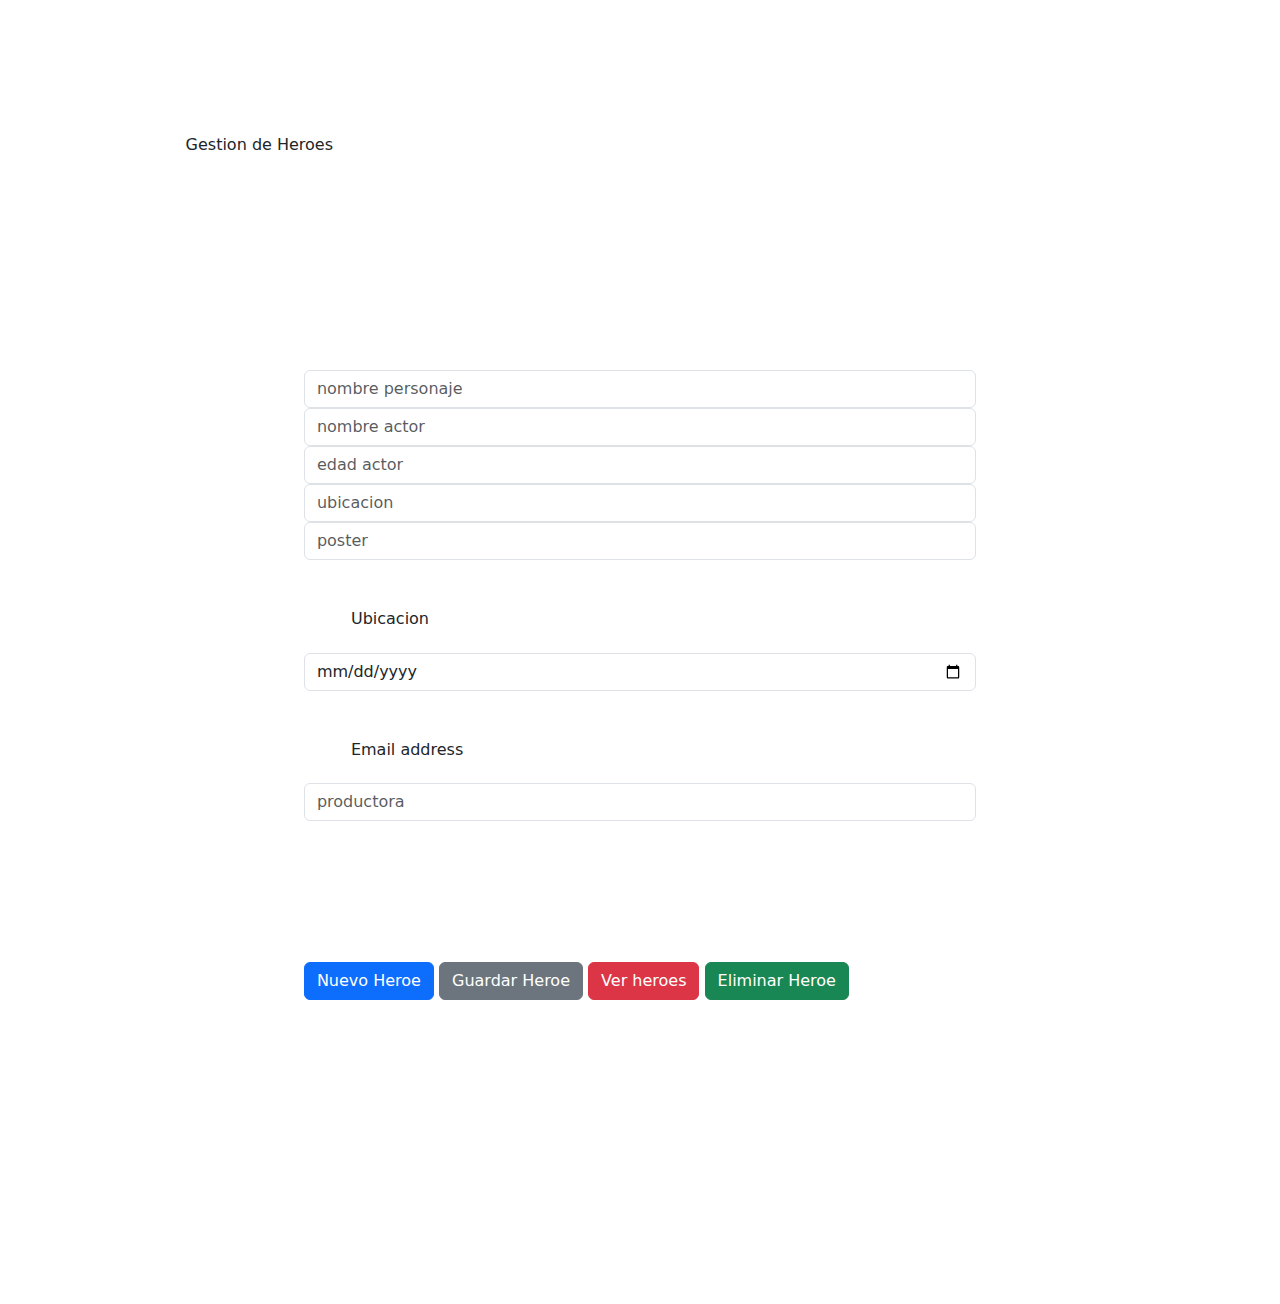
<file: dia11/index.html>
<!DOCTYPE html>
<html lang="en">
    <head>
        <meta charset="UTF-8">
        <meta name="viewport" content="width=device-width, initial-scale=1.0">
        <title>heroes</title>
        <link href="https://cdn.jsdelivr.net/npm/bootstrap@5.3.3/dist/css/bootstrap.min.css" rel="stylesheet" integrity="sha384-QWTKZyjpPEjISv5WaRU9OFeRpok6YctnYmDr5pNlyT2bRjXh0JMhjY6hW+ALEwIH" crossorigin="anonymous">
        <link rel="stylesheet" href="./style.css">
    </head>
    <body>
        <title>Mis Heroes</title>
        <p class="parr">Gestion de Heroes</p>
        <form>
           <div id="grid">
                <div  id="colmna a" >
                    <input type="tex" class="form-control" id="nombre" placeholder="nombre personaje">
                    <input type="text" class="form-control" id="floatingInput" placeholder="nombre actor">
                    <input type="number" class="form-control" id="floatingInput" placeholder="edad actor">
                    <input type="number" class="form-control" id="floatingInput" placeholder="ubicacion">
                    <input type="text" class="form-control" id="floatingInput" placeholder="poster">
                    <label for="dateAppears" class="form-label">Ubicacion</label>
                    <input type="date" class="form-control" name="dateAppears" id="dateAppears">  
                    <label for="exampleFormControlInput1" class="form-label">Email address</label>
                    <input type="email" class="form-control" id="exampleFormControlInput1" placeholder="productora">
                </div> 
                <div  id="colmna b" > </div>
               <section class="botones">
                <button type="button" class="btn btn-primary">Nuevo Heroe</button>
                <button type="button" class="btn btn-secondary">Guardar Heroe</button>
                <button type="button" class="btn btn-danger"> Ver heroes</button>
                <button type="button" class="btn btn-success">Eliminar Heroe</button>
              </section> 
            </div> 
         </div>   
        </form>
   <script src="./script.js"></script>
    </body>
</html>
</file>
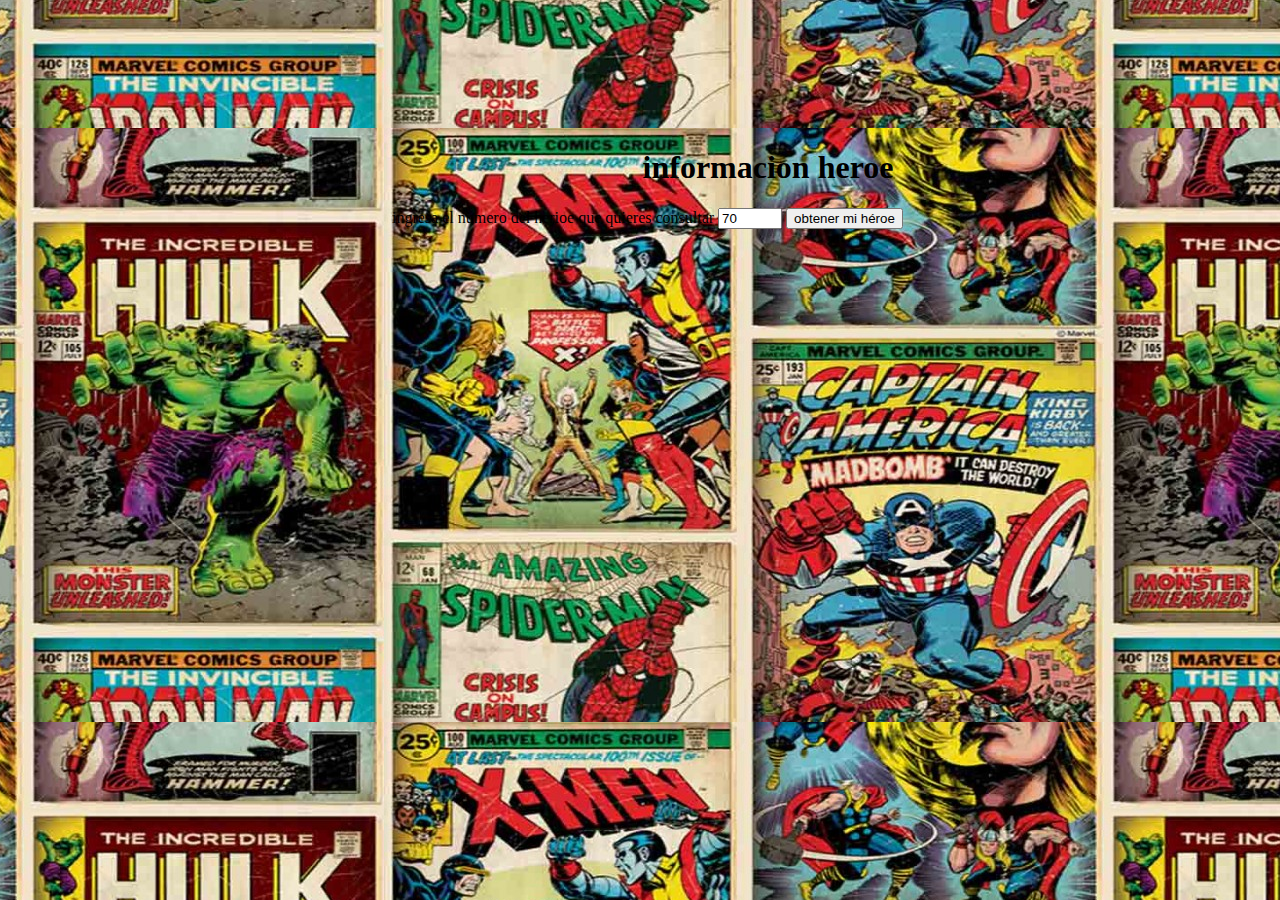
<file: dia6/index.html>
<!DOCTYPE html>
<html lang="en">
<head>
    <meta charset="UTF-8">
    <meta name="viewport" content="width=device-width, initial-scale=1.0">
    <title>Document</title>
    <link rel="stylesheet" href="style.css">
   
</head>
<body>
    <script src="./script.js"></script>
    <h1> informacion heroe</h1>
    <label for=" heroid">ingresa el numero del herioe que quieres consultar</label>
    <input type="number"   id ="heroid" value="70" min="1" max="731">
    <button onclick="fetchSuperHero()">obtener mi héroe</button>
    <div id ="SuperHeroInfo"></div>
</body>
</html>
</file>
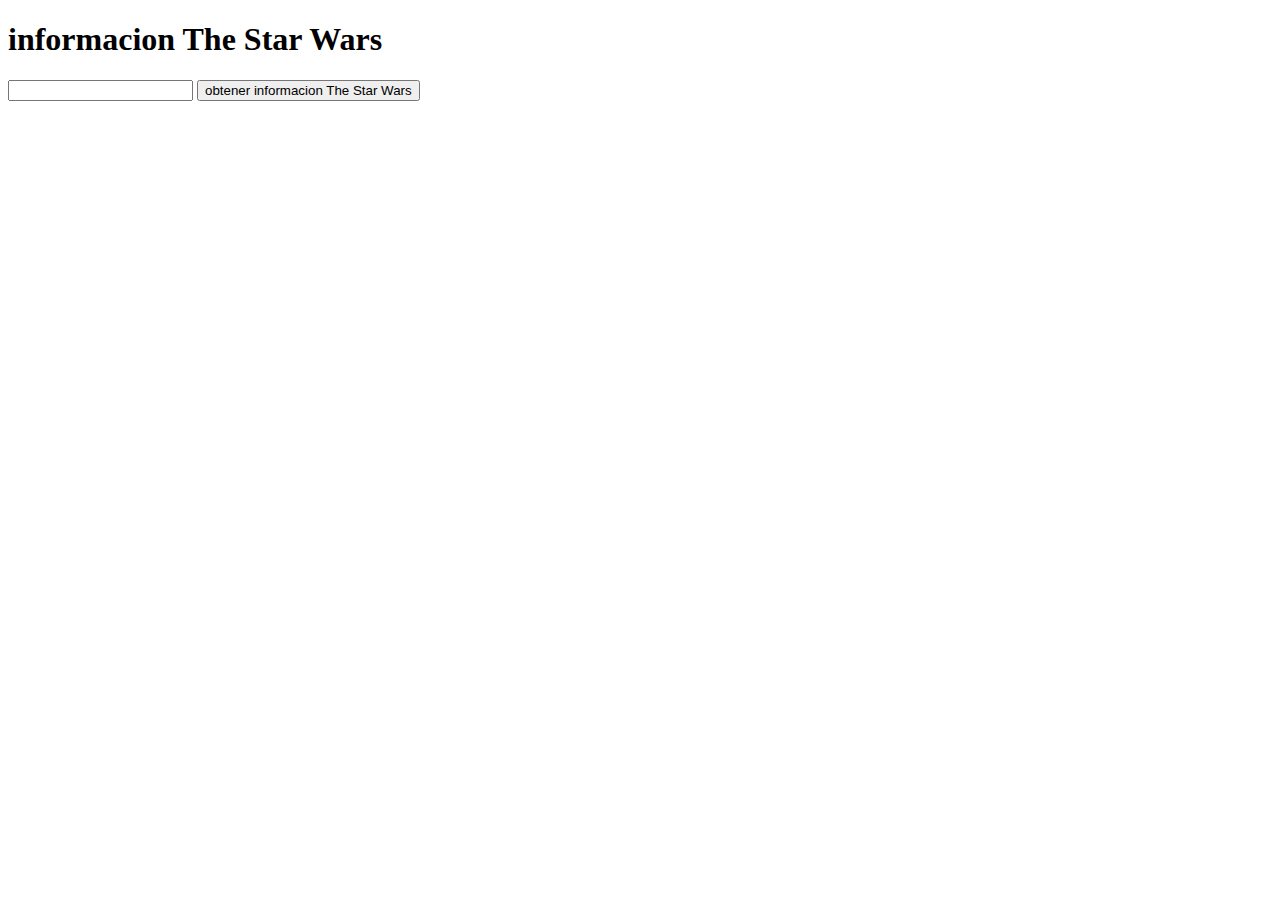
<file: dia7/index.html>
<!DOCTYPE html>
<html lang="en">
<head>
    <meta charset="UTF-8">
    <meta name="viewport" content="width=device-width, initial-scale=1.0">
    <title>Document</title>
</head>
<body>
    <script src="./script.js"></script>
    <h1> informacion The Star Wars</h1>
    <label for id="luky" digite su consulta: ></label>
    <input type="number" id="TheStarWarsid" value="" max=""> </input>
    <button onclick="fetchLuke()">obtener informacion The Star Wars</button>
    <div id="luky">     
    </div>

</body>
</html>
</file>
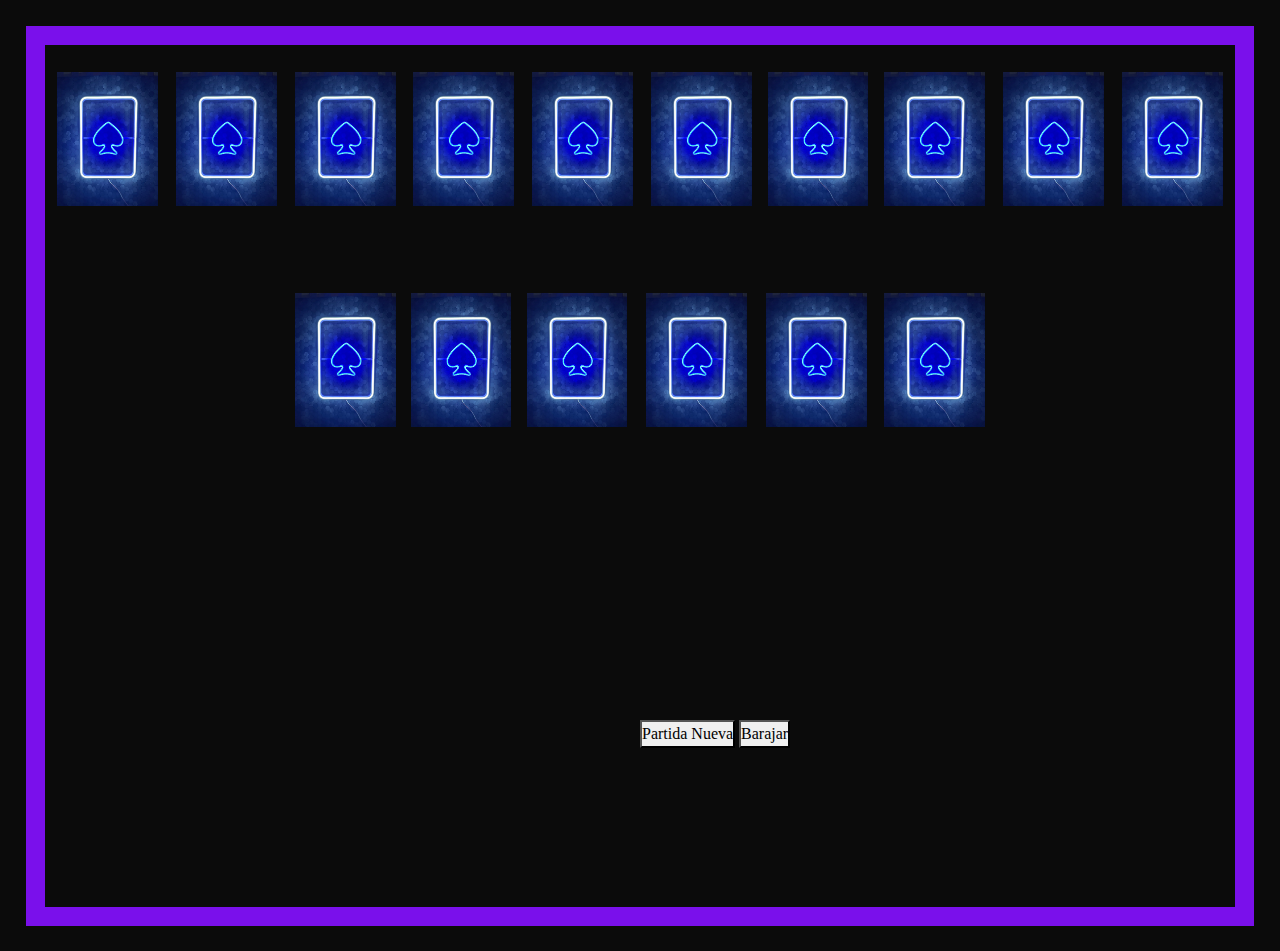
<file: dia10/index2.html>
<!DOCTYPE html>
<html lang="en">
<head>
    <meta charset="UTF-8">
    <meta name="viewport" content="width=device-width, initial-scale=1.0">
    <title>CARWARDS</title>
    <link rel="stylesheet" href="./style2.css">
     <link rel="shortcut icon" href="./storage/c871d6318894f8b7ff215548ae197b1d.jpg" type="image/x-icon">
     <link href="https://cdn.jsdelivr.net/npm/bootstrap@5.3.3/dist/css/bootstrap.min.css" rel="stylesheet" integrity="sha384-QWTKZyjpPEjISv5WaRU9OFeRpok6YctnYmDr5pNlyT2bRjXh0JMhjY6hW+ALEwIH" crossorigin="anonymous">
    </head>
<body>
    

    <div id="caja">
        <button  id="boton" type="button" class="botones" >Partida Nueva </button > 
        <button  id="boton" type="button" class="botones">Barajar</button>
    </div>
    <div id="aca"></div>
    <div class="container" > <img id="carta2" class="carta" src="./storage/6_1fda7367-05bc-45ce-af47-f17ab176be2b.webp" alt=""></div>

</body>
<script src="./script.js"></script>
</html>
</file>
<file: dia11/style.css>
*{
    margin: 5%;
    padding: 2%;
    box-sizing: border-box;
}
.h1{
    position: absolute;
    top: 3vi;
    left: 32vi;
    font-family: "Luckiest Guy", cursive;
    font-weight: 500;
    font-size: 5vi;
    color: #161616;
}

.todo{
    position: absolute;
    top: 7%;
    grid-template-rows: 1fr 2fr 1fr;
   
    
    


}
.forml{
    position: absolute;
    width: 65%;
    top: 65%;
    left: 13.5%;
    
}
</file>
<file: dia6/style.css>
html{ 
  background: url(./storage/2260100.jpg);
  margin: 10vi;
  margin-left: 30vi;

}
.container{
    display: flex;
    align-content: center;
    background-color: antiquewhite;
    border-radius: 8px;
    width: 50vi;
    height: 50vi;
    padding: 5vi;
   
}

h1{
    position: relative;
    text-align-last: center;
}

:buscador{
    position: relative;
    background-color: black;
    top: 50vi;
}
</file>
<file: dia10/style2.css>
*{
    margin: 0;
    padding: 0;
    box-sizing: border-box;
    font-family: 'gstatic', cursive;
}
html{
    text-align: center;
    background: #0b0b0b;
    min-height: 100vh;
    border: 1.5vi solid   #7a10eb;
    margin: 2%
}

h1{
    position: absolute;
    top: 3vi;
    left: 32vi;
    font-family: "Luckiest Guy", cursive;
    font-weight: 400;
    font-size: 5vi;
    color: #ffffff;
}

img{
    background:transparent;
    width: 10%; /* Ancho deseado del contenedor de cartas */
    margin: 0 auto; /* Centrar el contenedor horizontalmente */
    border: 1px solid transparent; /* Borde para el contenedor */
    padding: 1%; /* Espaciado interno del contenedor */
    z-index: 1;
    
}

    

#caja{
   position: absolute;
    top: 80%;
    left: 50%; 
    z-index: 2;
    

 }
.carta{
    position: absolute;
    width: 10%;
    z-index: 3;
    top: 31%;
    left: 49.4%;
}
</file>
